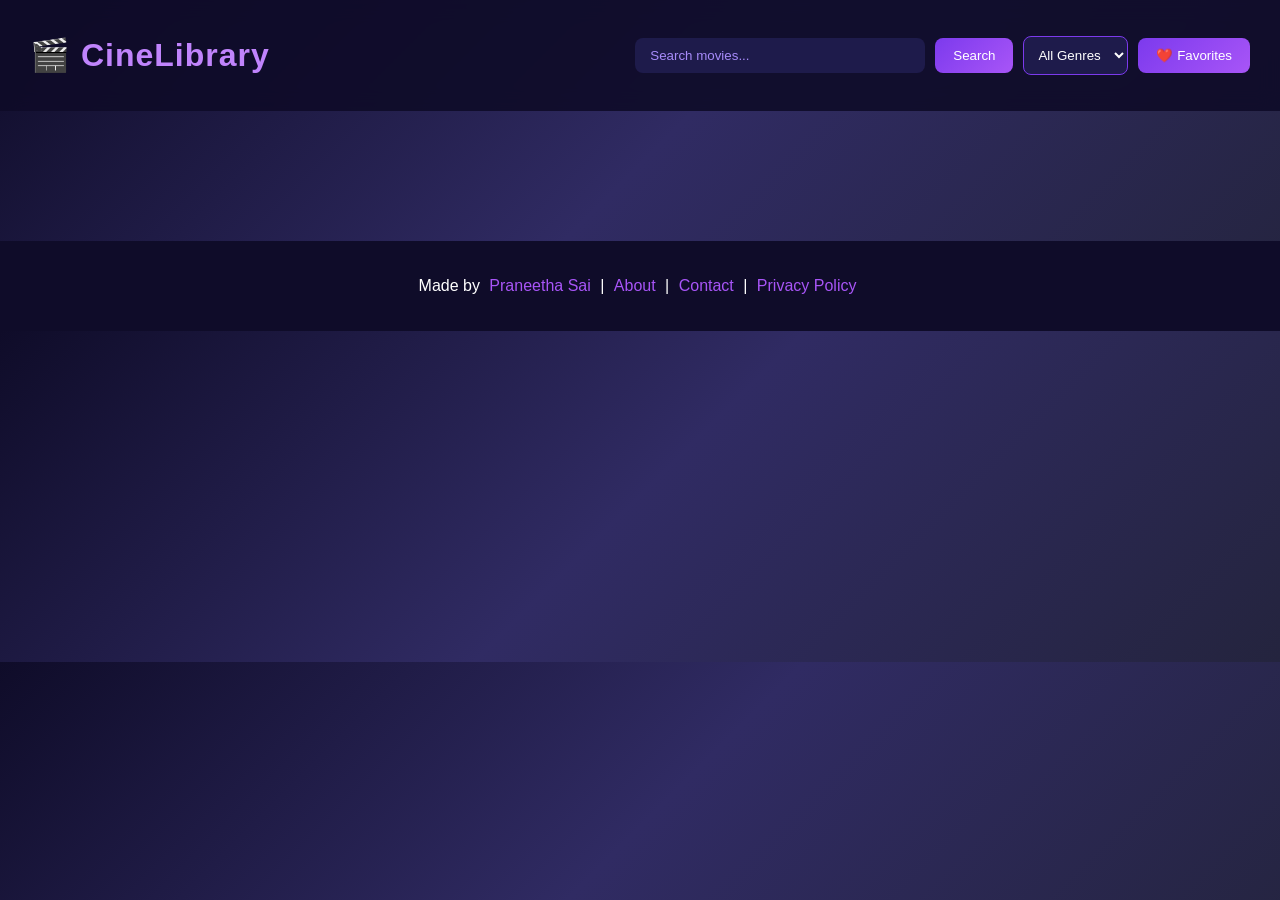
<file: src/main/resources/static/index.html>
<!DOCTYPE html>
<html lang="en">
<header class="header">
    <meta charset="UTF-8">
    <h1 class="logo">🎬 CineLibrary</h1>

    <div class="controls">
        <input type="text" id="searchInput" placeholder="Search movies...">

        <button onclick="searchMovie()">Search</button>

        <select id="genreFilter" onchange="filterGenre(this.value)">
            <option value="all">All Genres</option>
            <option value="Action">Action</option>
            <option value="Drama">Drama</option>
            <option value="Romance">Romance</option>
            <option value="Thriller">Thriller</option>
        </select>

        <button onclick="showFavorites()">❤️ Favorites</button>
        <link rel="stylesheet" href="style.css">
    </div>
</header>
<body>

    <main id="movieContainer"></main>
    <div id="detailsSection" style="padding:20px;"></div>
    <!-- Movie Details Modal -->
    <div id="movieModal" class="modal">
        <div class="modal-content" id="modalContent"></div>
    </div>

    <script src="script.js"></script>
    <footer class="footer">
    <p>
        Made by 
        <a href="about.html" class="link">Praneetha Sai</a> |
        <a href="about.html" class="link">About</a> |
        <a href="contact.html" class="link">Contact</a> |
        <a href="#" class="link">Privacy Policy</a>
    </p>
</footer>
</body>
</html>
</file>
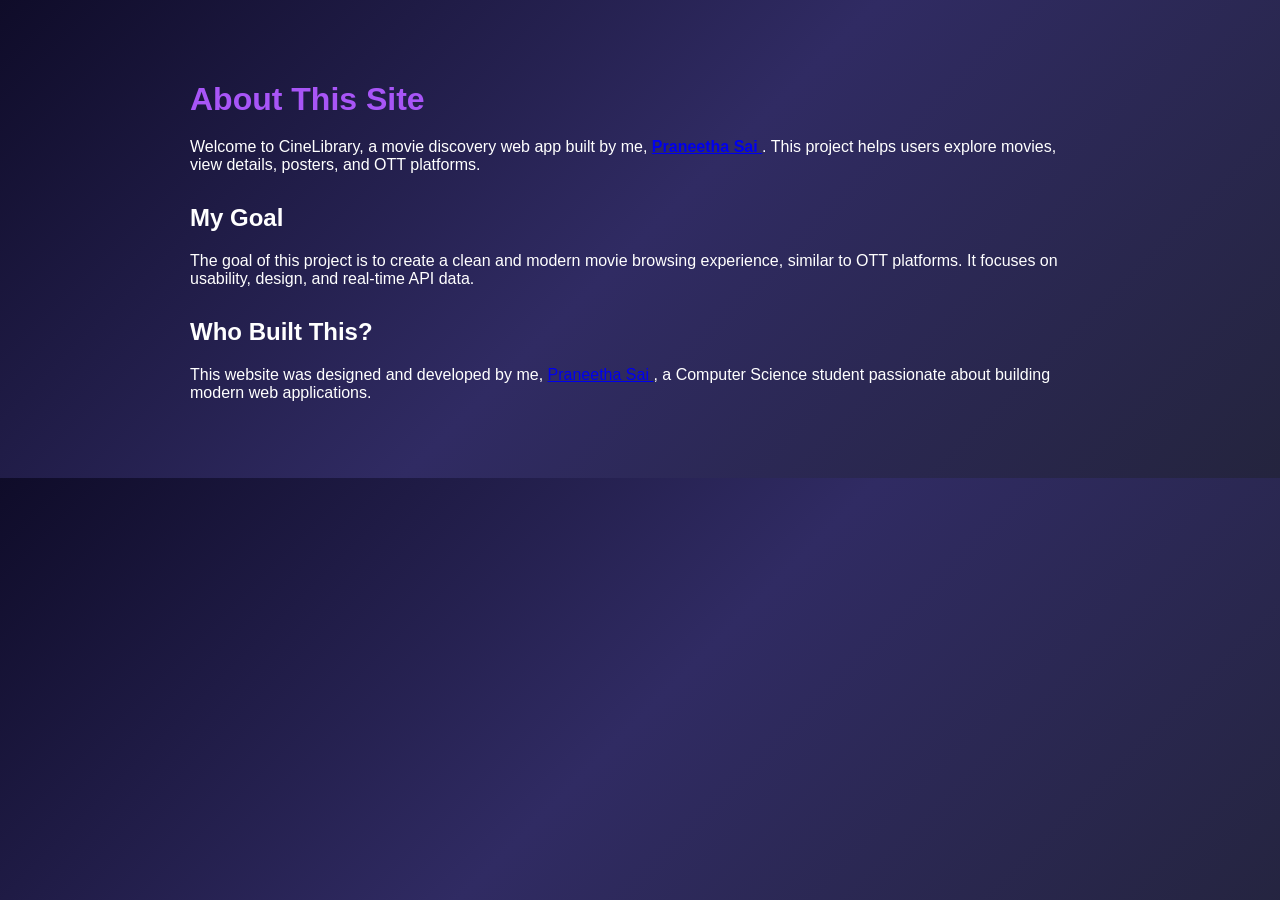
<file: src/main/resources/static/about.html>
<!DOCTYPE html>
<html>
<head>
    <meta charset="UTF-8">
    <title>About</title>
    <link rel="stylesheet" href="style.css">
</head>
<body>

<div class="page">

<h1>About This Site</h1>

<p>
Welcome to CineLibrary, a movie discovery web app built by me, 
<strong>
<a href="https://github.com/PraneethaMaddula" target="_blank" class="link">
Praneetha Sai
</a>
</strong>.
This project helps users explore movies, view details, posters, and OTT platforms.
</p>

<h2>My Goal</h2>
<p>
The goal of this project is to create a clean and modern movie browsing experience,
similar to OTT platforms. It focuses on usability, design, and real-time API data.
</p>

<h2>Who Built This?</h2>
<p>
This website was designed and developed by me, 
<a href="https://github.com/PraneethaMaddula" target="_blank" class="link">
Praneetha Sai
</a>,
a Computer Science student passionate about building modern web applications.
</p>

</div>

</body>
</html>
</file>
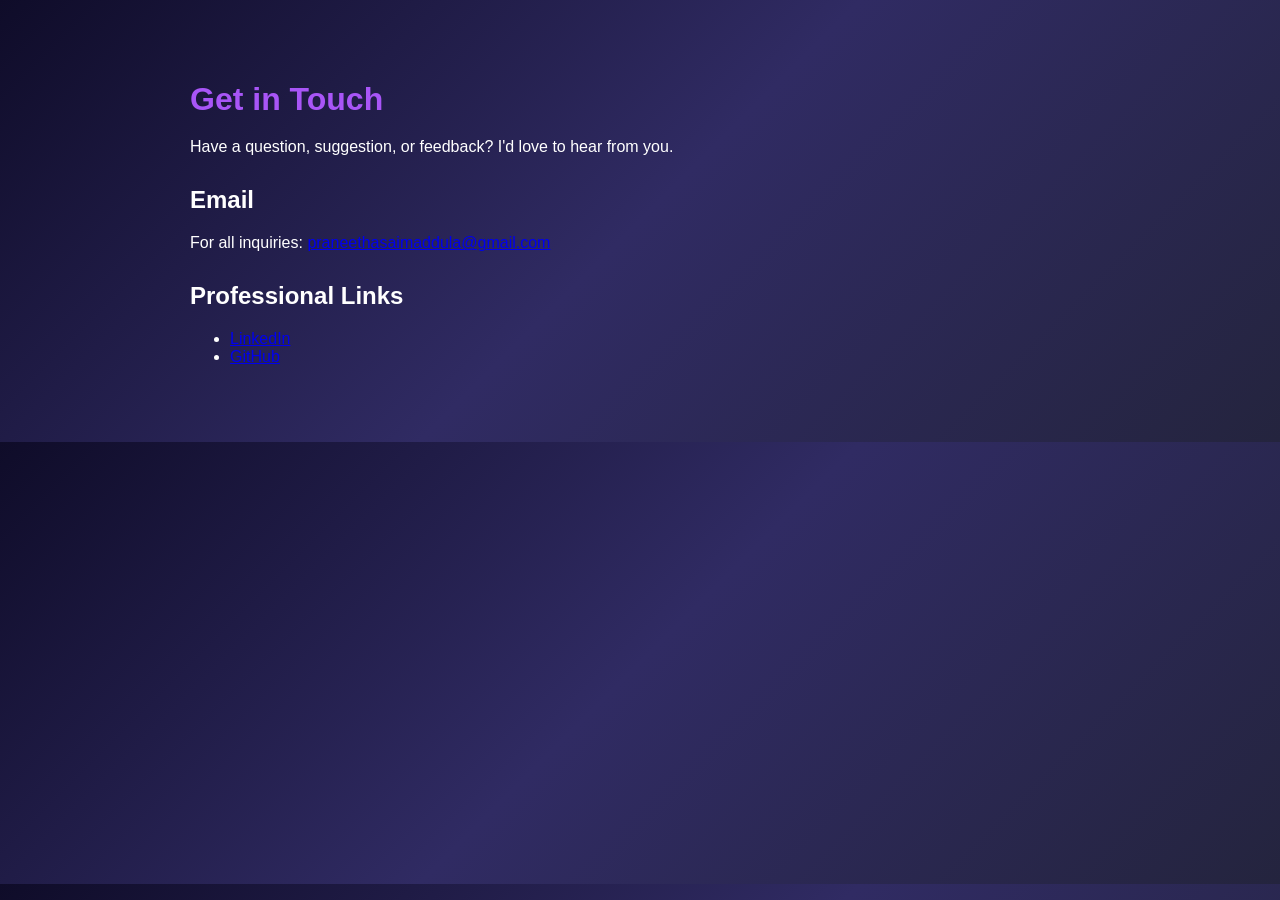
<file: src/main/resources/static/contact.html>
<!DOCTYPE html>
<html>
<head>
    <meta charset="UTF-8">
    <title>Contact</title>
    <link rel="stylesheet" href="style.css">
</head>
<body>

<div class="page">

<h1>Get in Touch</h1>

<p>
Have a question, suggestion, or feedback? I'd love to hear from you.
</p>

<h2>Email</h2>
<p>
For all inquiries:
<a href="mailto:praneethasaimaddula@gmail.com" class="link">
praneethasaimaddula@gmail.com
</a>
</p>

<h2>Professional Links</h2>

<ul>
    <li>
        <a href="https://www.linkedin.com/in/praneetha-sai-maddula-19677429b" target="_blank" class="link">
        LinkedIn
        </a>
    </li>

    <li>
        <a href="https://github.com/PraneethaMaddula" target="_blank" class="link">
        GitHub
        </a>
    </li>
</ul>

</div>

</body>
</html>
</file>
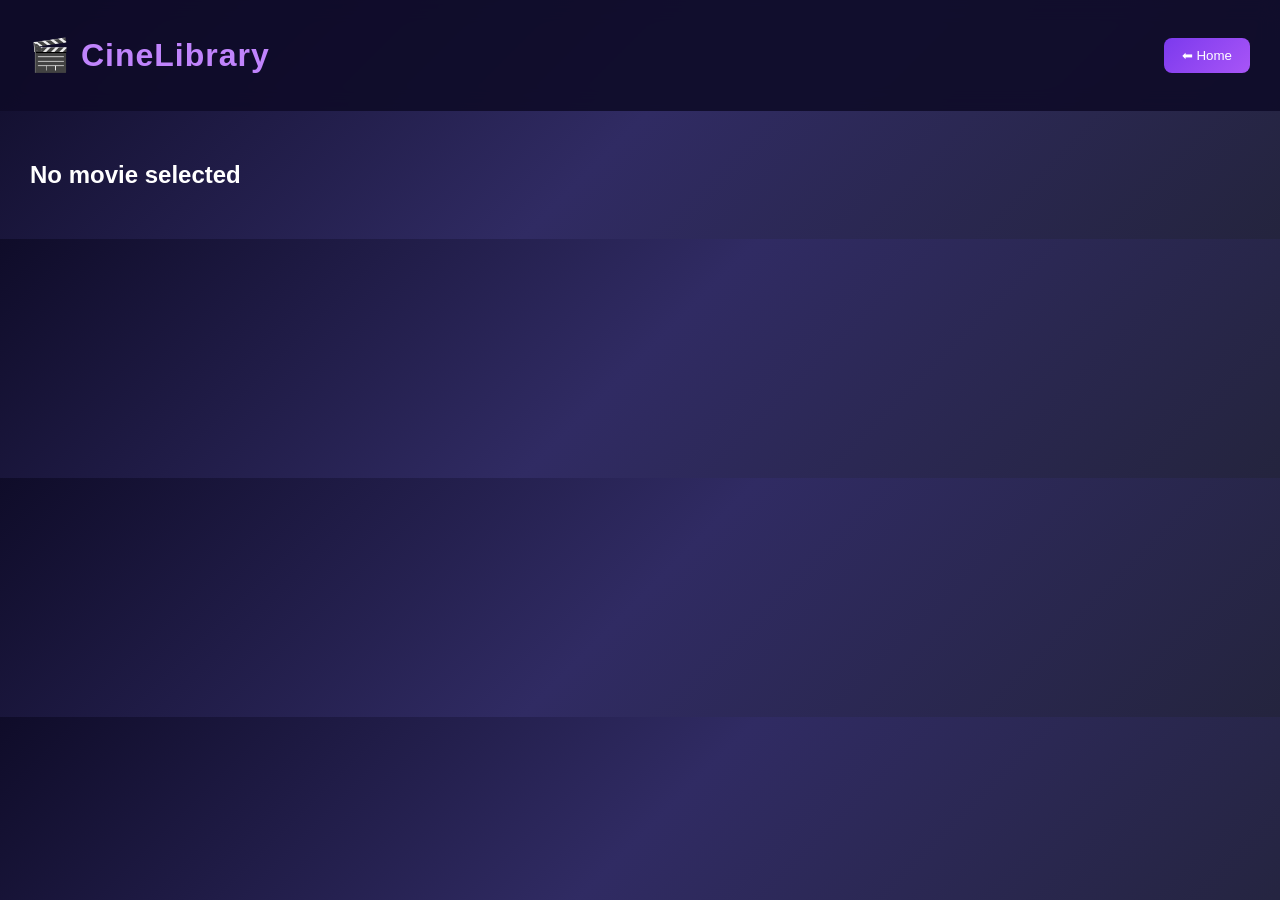
<file: src/main/resources/static/details.html>
<!DOCTYPE html>
<html lang="en">
<head>
    <meta charset="UTF-8">
    <title>Movie Details</title>
    <link rel="stylesheet" href="style.css">
</head>
<body>

    <header>
        <h1>🎬 CineLibrary</h1>
        <button onclick="goHome()">⬅ Home</button>
    </header>

    <div id="detailsContainer" style="padding:30px;"></div>

    <script src="details.js"></script>
</body>
</html>
</file>
<file: src/main/resources/static/style.css>
body {
    margin: 0;
    font-family: 'Poppins', sans-serif;
    background: linear-gradient(135deg, #0f0c29, #302b63, #24243e);
    color: white;
}

header {
    display: flex;
    justify-content: space-between;
    align-items: center;
    padding: 15px 30px;
    background: rgba(15, 12, 41, 0.9);
    backdrop-filter: blur(10px);
}

header h1 {
    color: #c084fc;
    letter-spacing: 1px;
}


input {
    padding: 10px 15px;
    width: 260px;
    border-radius: 8px;
    border: none;
    outline: none;
    background: #1e1b4b;
    color: white;
}

input::placeholder {
    color: #a78bfa;
}

button {
    padding: 10px 18px;
    background: linear-gradient(135deg, #7c3aed, #a855f7);
    color: white;
    border: none;
    border-radius: 8px;
    cursor: pointer;
    transition: 0.3s;
}

button:hover {
    transform: scale(1.05);
    box-shadow: 0 0 15px #a855f7;
}

/* GRID */
#movieContainer {
    display: grid;
    grid-template-columns: repeat(auto-fill, minmax(220px, 1fr));
    gap: 25px;
    padding: 25px;
}

/* CARD */
.movie-card {
    background: rgba(30, 27, 75, 0.6);
    border-radius: 15px;
    overflow: hidden;
    cursor: pointer;
    transition: 0.4s;
    backdrop-filter: blur(10px);
    border: 1px solid rgba(168, 85, 247, 0.2);
}

.movie-card:hover {
    transform: translateY(-8px) scale(1.05);
    box-shadow: 0 10px 30px rgba(168, 85, 247, 0.4);
}

/* IMAGE */
.movie-card img {
    width: 100%;
    height: 320px;
    object-fit: cover;
}

/* INFO */
.movie-info {
    padding: 12px;
}

.movie-info h3 {
    margin: 0;
    font-size: 16px;
    color: #e9d5ff;
}

.movie-info p {
    margin: 5px 0;
    color: #c4b5fd;
}

/* MODAL */
.modal {
    display: none;
    position: fixed;
    width: 100%;
    height: 100%;
    background: rgba(15, 12, 41, 0.9);
    backdrop-filter: blur(10px);
}

.modal-content {
    background: linear-gradient(135deg, #1e1b4b, #312e81);
    margin: 5% auto;
    padding: 25px;
    width: 60%;
    border-radius: 15px;
    box-shadow: 0 0 40px rgba(168, 85, 247, 0.5);
}

.modal-content h2 {
    color: #c084fc;
}

.modal-content img {
    border-radius: 10px;
    margin-bottom: 15px;
}

/* SLIDER */
.slider {
    display: flex;
    gap: 10px;
    overflow-x: auto;
    margin-bottom: 15px;
}

.slider img {
    width: 180px;
    height: 260px;
    object-fit: cover;
    border-radius: 10px;
    transition: 0.3s;
}

.slider img:hover {
    transform: scale(1.1);
}

/* OTT BADGE */
.ott {
    background: linear-gradient(135deg, #7c3aed, #a855f7);
    padding: 4px 10px;
    border-radius: 10px;
    font-size: 12px;
}
.loader {
    text-align: center;
    font-size: 20px;
    color: #c084fc;
}
.header {
    display: flex;
    justify-content: space-between;
    align-items: center;
    padding: 15px 30px;
    background: rgba(15, 12, 41, 0.9);
}

.logo {
    color: #c084fc;
}

.controls {
    display: flex;
    gap: 10px;
    align-items: center;
}

select {
    padding: 10px;
    border-radius: 8px;
    background: #1e1b4b;
    color: white;
    border: 1px solid #7c3aed;
    cursor: pointer;
}

select:hover {
    box-shadow: 0 0 10px #a855f7;
}

.details-container {
    display: flex;
    gap: 40px;
    padding: 20px;
}

.details-left {
    flex: 2;
}

.details-left h1 {
    color: #c084fc;
}

.plot {
    margin-top: 15px;
    line-height: 1.6;
}

.details-right {
    flex: 1;
    display: flex;
    flex-direction: column;
    gap: 15px;
}

.details-right img {
    width: 100%;
    height: 300px;
    object-fit: cover;
    border-radius: 12px;
    transition: 0.3s;
}

.details-right img:hover {
    transform: scale(1.05);
}

.ott {
    color: #a855f7;
    font-weight: bold;
}

.ott {
    background: linear-gradient(135deg, #7c3aed, #a855f7);
    padding: 5px 12px;
    border-radius: 20px;
    color: white;
    font-size: 13px;
    font-weight: bold;
    display: inline-block;
}

/* DETAILS WRAPPER */
.details-wrapper {
    padding: 30px;
}

/* TOP SECTION */
.details-top {
    max-width: 800px;
}

.details-top h1 {
    color: #c084fc;
}

.plot {
    margin-top: 15px;
    line-height: 1.6;
}


.star {
    color: gold;
    font-size: 18px;
}


.ott {
    background: linear-gradient(135deg, #7c3aed, #a855f7);
    padding: 5px 12px;
    border-radius: 20px;
    font-size: 13px;
}

.poster-row {
    margin-top: 30px;
    display: flex;
    gap: 20px;
    justify-content: center;
}

.poster-row img {
    width: 250px;
    height: 350px;
    object-fit: cover;
    border-radius: 12px;
    transition: 0.3s;
}

.poster-row img:hover {
    transform: scale(1.05);
}

.poster-row {
    overflow-x: auto;
}

/* WRAPPER */
.details-wrapper {
    padding: 30px;
    text-align: center;
}

/* CENTER DETAILS */
.details-top {
    max-width: 700px;
    margin: 0 auto;
}

.details-top h1 {
    color: #c084fc;
    margin-bottom: 15px;
}

.plot {
    margin-top: 15px;
    line-height: 1.6;
}

/* STAR */
.star {
    color: gold;
    font-size: 18px;
}

/* OTT BADGE */
.ott {
    background: linear-gradient(135deg, #7c3aed, #a855f7);
    padding: 6px 14px;
    border-radius: 20px;
    font-size: 13px;
    font-weight: bold;
}

/* 🔥 POSTER ROW FULL WIDTH */
.poster-row {
    margin-top: 40px;
    display: flex;
    gap: 20px;
    overflow-x: auto;
    padding: 10px;
}

/* BIGGER POSTERS */
.poster-row img {
    width: 280px;
    height: 400px;
    object-fit: cover;
    border-radius: 15px;
    flex-shrink: 0;
    transition: 0.3s;
}

.poster-row img:hover {
    transform: scale(1.08);
}

.hero {
    height: 400px;
    display: flex;
    align-items: center;
    padding: 40px;
    border-radius: 20px;
    margin-bottom: 30px;
}

.hero-overlay {
    max-width: 600px;
}

.hero h1 {
    font-size: 40px;
    color: #e9d5ff;
}
/* MAIN CARD */
.details-card {
    display: flex;
    gap: 40px;
    padding: 30px;
    max-width: 1000px;
    margin: 30px auto;
    background: rgba(30, 27, 75, 0.6);
    border-radius: 20px;
    backdrop-filter: blur(10px);
}

/* LEFT POSTER */
.details-left img {
    width: 300px;
    height: 450px;
    object-fit: cover;
    border-radius: 15px;
}

/* RIGHT DETAILS */
.details-right {
    flex: 1;
}

.details-right h1 {
    color: #c084fc;
    margin-bottom: 10px;
}

.plot {
    margin-top: 15px;
    line-height: 1.6;
}

/* STAR */
.star {
    color: gold;
}

/* OTT */
.ott {
    background: linear-gradient(135deg, #7c3aed, #a855f7);
    padding: 5px 12px;
    border-radius: 20px;
    font-size: 13px;
}

/* GALLERY TITLE */
.gallery-title {
    text-align: center;
    margin-top: 20px;
}

/* POSTER ROW */
.poster-row {
    display: flex;
    gap: 20px;
    overflow-x: auto;
    padding: 20px;
    justify-content: center;
}

.poster-row img {
    width: 250px;
    height: 350px;
    border-radius: 15px;
    object-fit: cover;
    transition: 0.3s;
}

.poster-row img:hover {
    transform: scale(1.05);
}

/* MAIN LAYOUT */
.details-card {
    display: flex;
    gap: 40px;
    padding: 30px;
    max-width: 1100px;
    margin: auto;
}

/* LEFT SIDE */
.details-left {
    display: flex;
    flex-direction: column;
    gap: 20px;
}

/* MAIN POSTER */
.main-poster {
    width: 300px;
    height: 450px;
    object-fit: cover;
    border-radius: 15px;
}

/* 🔥 IMAGE GRID */
.image-grid {
    display: grid;
    grid-template-columns: 1fr 1fr;
    gap: 10px;
}

.image-grid img {
    width: 145px;
    height: 200px;
    object-fit: cover;
    border-radius: 10px;
    transition: 0.3s;
}

.image-grid img:hover {
    transform: scale(1.05);
}

/* RIGHT SIDE */
.details-right {
    flex: 1;
}

.details-right h1 {
    color: #c084fc;
}

/* STAR */
.star {
    color: gold;
}

/* OTT */
.ott {
    background: linear-gradient(135deg, #7c3aed, #a855f7);
    padding: 5px 12px;
    border-radius: 20px;
}

/* GRID LAYOUT */
.big-grid {
    display: grid;
    grid-template-columns: repeat(2, 1fr);
    gap: 15px;
}

/* BIG POSTERS */
.big-grid img {
    width: 300px;
    height: 420px;
    object-fit: cover;
    border-radius: 15px;
    transition: 0.3s;
}

/* HOVER EFFECT */
.big-grid img:hover {
    transform: scale(1.05);
}
.big-grid {
    display: grid;
    grid-template-columns: 1fr 1fr;
    gap: 15px;
}

.big-grid img {
    width: 300px;
    height: 420px;
    object-fit: cover;
    border-radius: 15px;
}
.footer {
    text-align: center;
    padding: 20px;
    background: #0f0c29;
    margin-top: 40px;
}

.footer .link {
    color: #a855f7;
    text-decoration: none;
    margin: 0 5px;
}

.footer .link:hover {
    text-decoration: underline;
}
.page {
    max-width: 900px;
    margin: 40px auto;
    padding: 20px;
}

.page h1 {
    color: #a855f7;
    margin-bottom: 20px;
}

.page h2 {
    margin-top: 30px;
}
</file>
